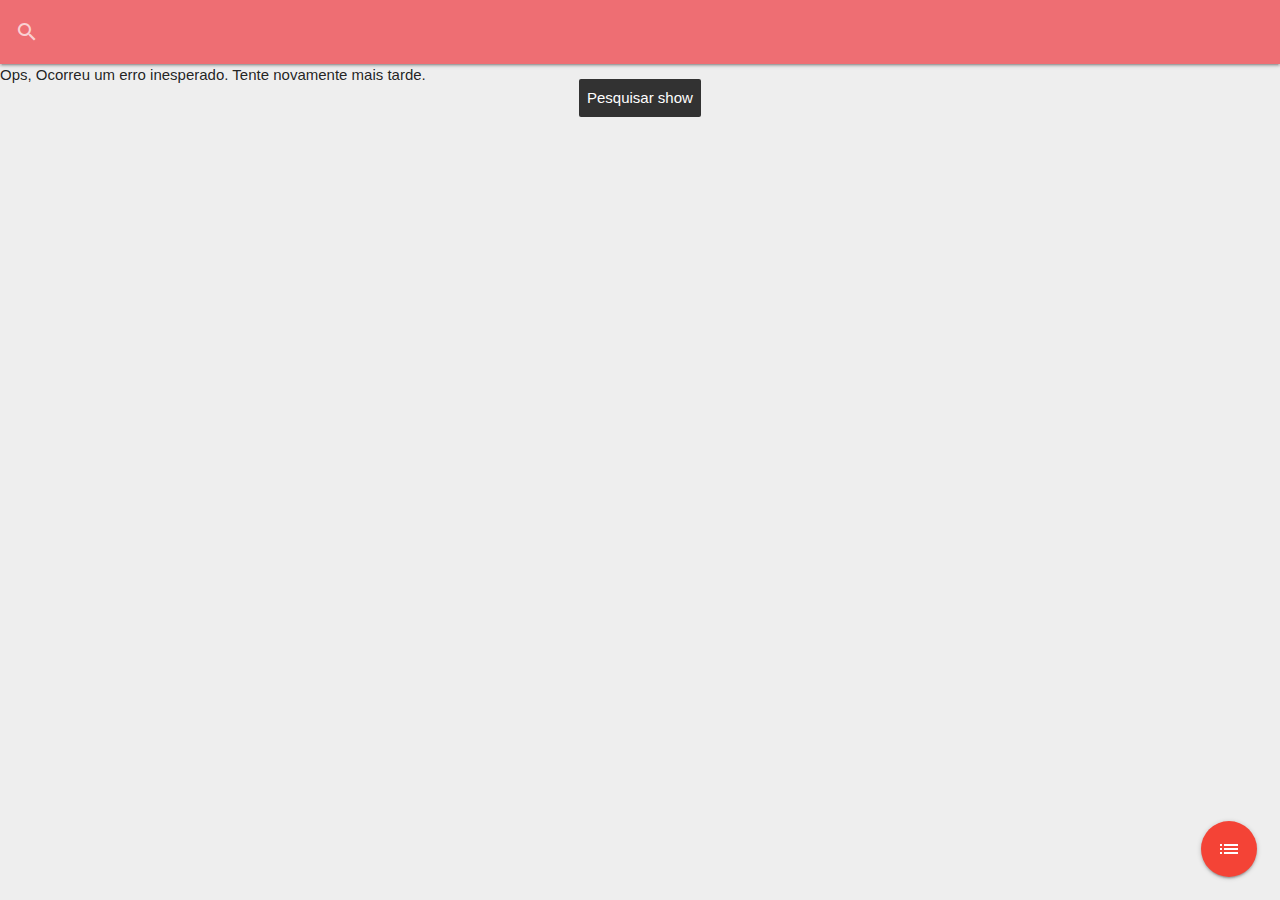
<file: index.html>
<!DOCTYPE html>
<html lang="pt-BR">
    <head>
        <meta charset="utf-8">
        <meta name="viewport" content="width=device-width, initial-scale=1.0"/>
        <link href="css/icon.css" rel="stylesheet">
        <link rel="stylesheet" href="css/materialize.min.css">
        <script src="js/jquery-3.4.1.min.js"></script>
        <script src="js/jquery.mask.min.js"></script>
        <script src="js/materialize.min.js"></script>
        <link rel="icon" type="image/png" href="imagens/logo/international.png" style="color: black">
        <title>International Tickets</title>

    </head>

    <body class="grey lighten-3">

        <header>
                <nav>
                    <div class="nav-wrapper">
                        <form>
                            <div class="input-field">
                                <input id="search" type="search" class="tooltipped" data-tooltip="Pesquisar show">
                                <label class="label-icon" for="search">
                                    <i class="material-icons">search</i>
                                </label>
                                <i class="material-icons">close</i>
                            </div>
                        </form>
                    </div>
                </nav>
        </header>
        
        <main></main>

        <!-- Modal -->
        <div id="modal" class="modal">
            <div class="modal-content center">
                <form id="comprarShow">
                    <input id="show" data-id="" type="hidden" class="validate">
                    <h4></h4>
                </form>
                <!--img src="imagens/load/loader.gif"-->
            </div>
            <div class="modal-footer">
                <div class="progress" id="progress-load" style="display:none;">
                    <div class="indeterminate"></div>
                </div>
                <button type="button" class="waves-effect waves-green btn tooltipped" id="btnComprar" data-position="bottom" data-tooltip="Comprar ingresso">Comprar</button>
                <button type="button" class="modal-close waves-effect waves-green btn red lighten-2 tooltipped" id="btnFechar" data-position="bottom" data-tooltip="Fechar Modal">Fechar</button>
            </div>
        </div>

        <!-- Botão Flutuante -->
        <div class="fixed-action-btn">
            <a class="btn-floating btn-large red tooltipped" href="index.html" data-position="left" data-tooltip="Ações no sistema">
                <i class="large material-icons">list</i>
            </a>
            <ul>
                <li>
                    <a id="add-show" class="btn-floating green tooltipped" data-position="left" data-tooltip="Adicionar Show">
                        <i class="material-icons">add</i>
                    </a>
                </li>
                <li>
                    <a id="list-shows" class="btn-floating yellow darken-1 tooltipped" data-position="left" data-tooltip="Listar Shows">
                        <i class="material-icons">list</i>
                    </a>
                </li>
                <li>
                    <a id="goAlong" class="btn-floating red darken-1 tooltipped" data-position="left" data-tooltip="Acompanhar vendas">
                        <i class="material-icons">insert_chart</i>
                    </a>
                </li>
            </ul>
        </div>

        <script type="text/javascript" src="js/action.js"></script>
    </body>
</html>
</file>
<file: css/icon.css>
/* fallback */
@font-face {
  font-family: 'Material Icons';
  font-style: normal;
  font-weight: 400;
  src: url(arquivoIcon.woff2) format('woff2');
}

.material-icons {
  font-family: 'Material Icons';
  font-weight: normal;
  font-style: normal;
  font-size: 24px;
  line-height: 1;
  letter-spacing: normal;
  text-transform: none;
  display: inline-block;
  white-space: nowrap;
  word-wrap: normal;
  direction: ltr;
  -webkit-font-feature-settings: 'liga';
  -webkit-font-smoothing: antialiased;
}
</file>
